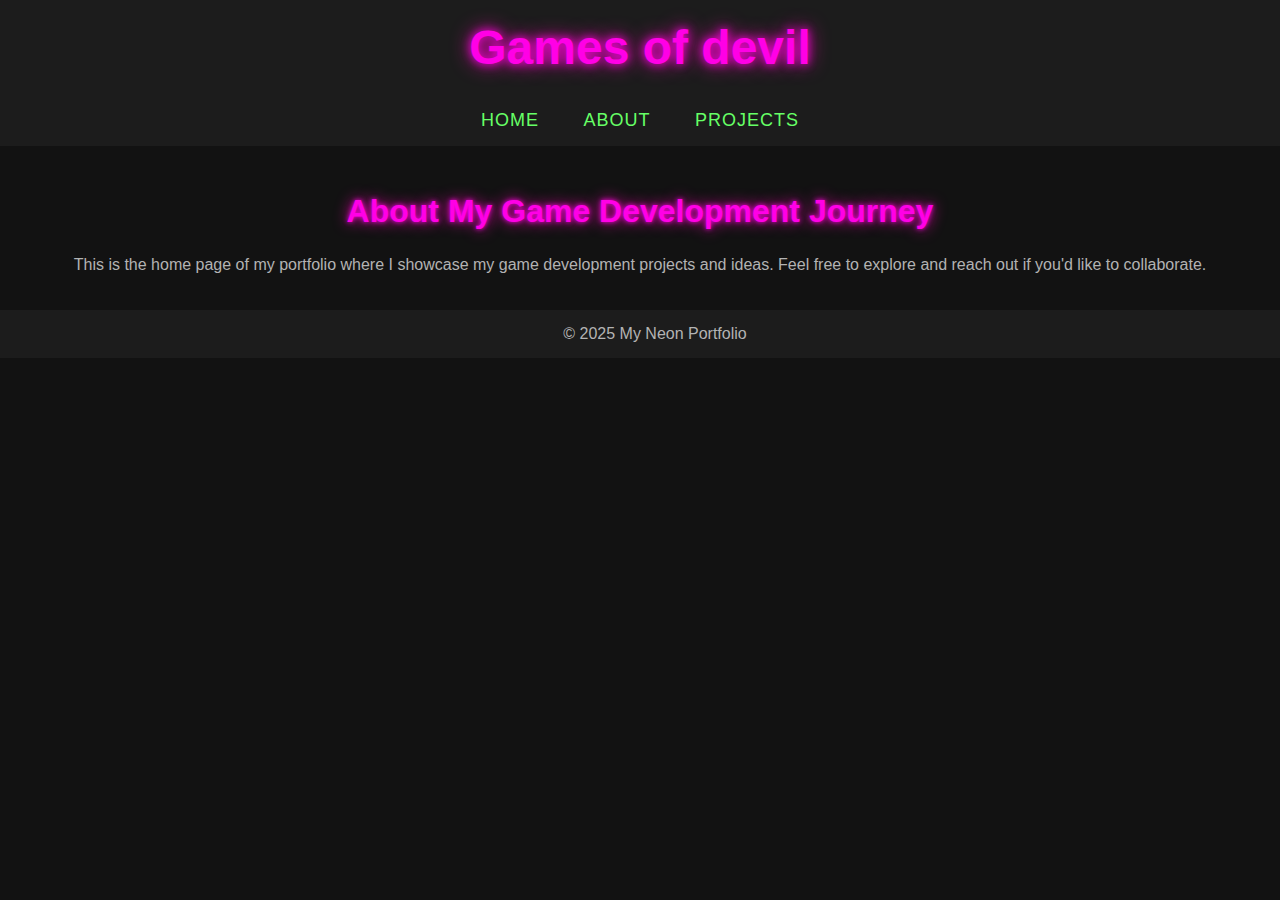
<file: index.html>
<!DOCTYPE html>
<html lang="en">
<head>
    <meta charset="UTF-8">
    <meta name="viewport" content="width=device-width, initial-scale=1.0">
    <title>Gam dev Portfolio</title>
    <link rel="stylesheet" href="style.css">
</head>
<body>
    <header>
        <h1>Games of devil</h1>
    </header>

    <nav>
        <ul>
            <li><a href="index.html">Home</a></li>
            <li><a href="about.html">About</a></li>
            <li><a href="projects.html">Projects</a></li>
        </ul>
    </nav>

    <section>
        <h2>About My Game Development Journey</h2>
        <p>This is the home page of my portfolio where I showcase my game development projects and ideas. Feel free to explore and reach out if you'd like to collaborate.</p>
    </section>

    <footer>
        <p>&copy; 2025 My Neon Portfolio</p>
    </footer>
</body>
</html>
</file>
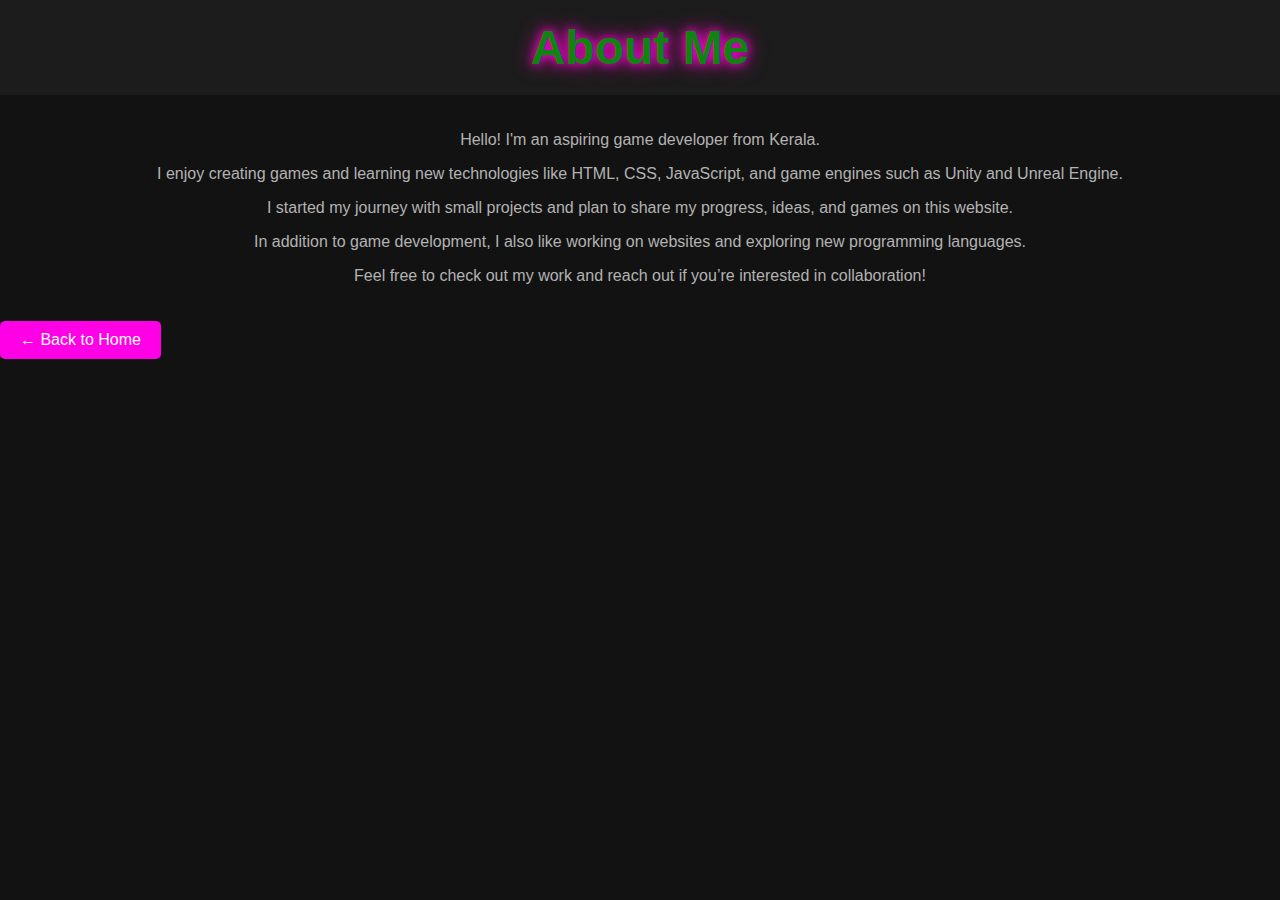
<file: about.html>
<!DOCTYPE html>
<html lang="en">
<head>
  <meta charset="UTF-8" />
  <meta name="viewport" content="width=device-width, initial-scale=1.0" />
  <title>About Me</title>
  <link rel="stylesheet" href="style.css" />
</head>
<body>
  <header>
    <h1 style="text-align: center; color: rgb(16, 132, 16);">About Me</h1>
  </header>

  <section>
    <p>Hello! I'm an aspiring game developer from Kerala.</p>
    <p>I enjoy creating games and learning new technologies like HTML, CSS, JavaScript, and game engines such as Unity and Unreal Engine.</p>
    <p>I started my journey with small projects and plan to share my progress, ideas, and games on this website.</p>
    <p>In addition to game development, I also like working on websites and exploring new programming languages.</p>
    <p>Feel free to check out my work and reach out if you’re interested in collaboration!</p>
  </section>

  <a href="index.html" class ="button">← Back to Home</a>
</body>
</html>
</file>
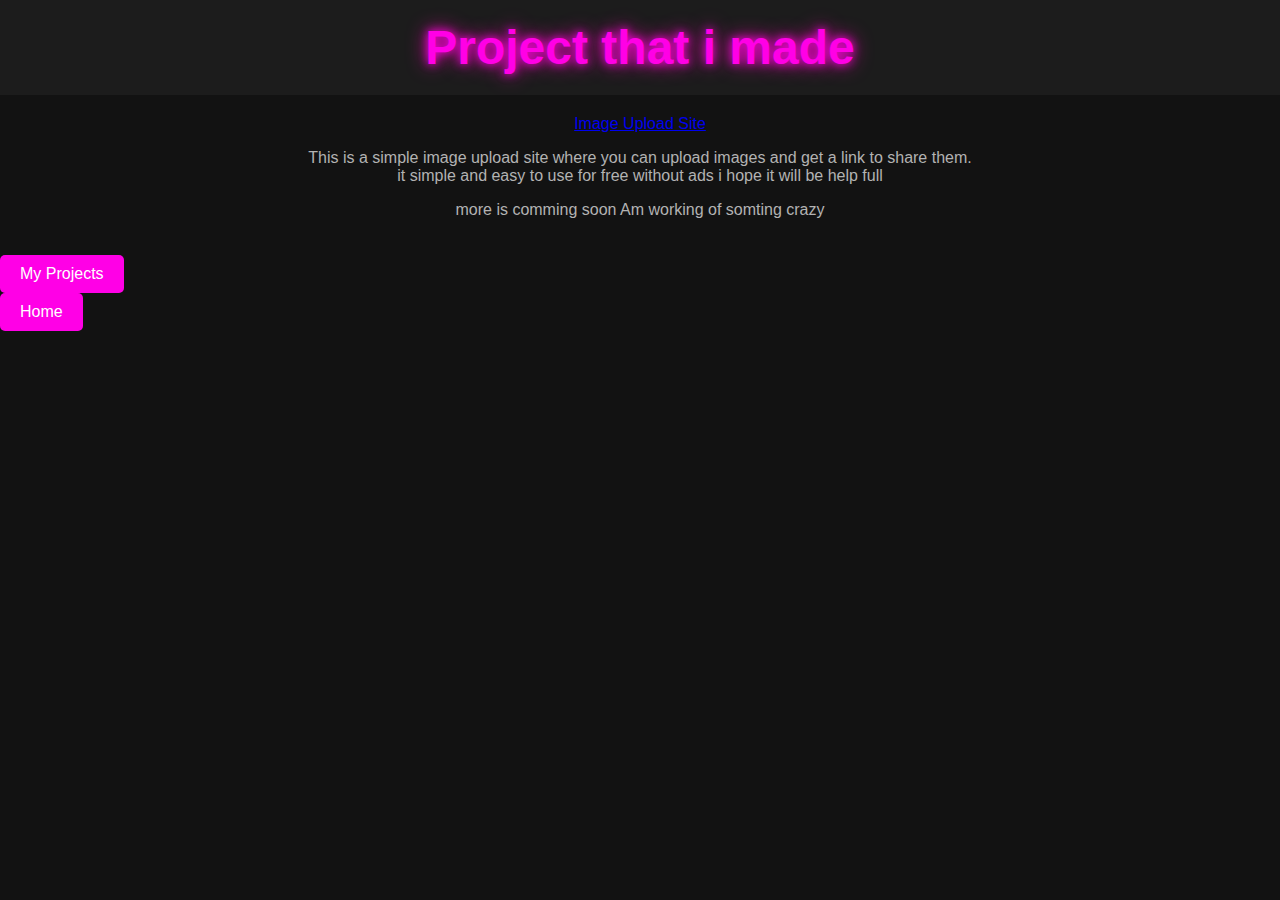
<file: projects.html>
<!DOCTYPE html>
<html lang="en">
<head>
    <meta charset="UTF-8">
    <meta name="viewport" content="width=device-width, initial-scale=1.0">
    <title>About Me</title>
    <link rel="stylesheet" href="style.css">
</head>
<body bgcolor="ffffff">
    <header>
        <h1>Project that i made</h1>
    </header>
    <section>
        <a href=https://thedevilboss10.github.io/image-upload-site>Image Upload Site</a>
        <p>This is a simple image upload site where you can upload images and get a link to share them.<br>
        it simple and easy to use for free without ads i hope it will be help full</p>


      <p>
        more is comming soon
        Am working of somting crazy</p>      
    </section>
    <a href="about.html" class ="button">My Projects</a>
    <br>
    <a href="index.html"class ="button">Home</a>
</html>
</file>
<file: style.css>
/* Overall background and font settings */
body {
    font-family: Arial, sans-serif;
    margin: 0;
    padding: 0;
    background-color: #121212; /* Dark background */
    color: #fff; /* Light text for contrast */
}

/* Header styling */
header {
    background-color: #1c1c1c; /* Slightly lighter dark background */
    padding: 20px;
    text-align: center;
}

header h1 {
    font-size: 3em;
    color: #ff00e6; /* Neon pink color */
    text-shadow: 0 0 10px #ff00e6, 0 0 20px #ff00b3; /* Neon glow effect */
    margin: 0;
}

/* Navigation bar */
nav {
    background-color: #1c1c1c;
    padding: 15px 0;
    text-align: center;
}

nav ul {
    list-style: none;
    margin: 0;
    padding: 0;
}

nav ul li {
    display: inline;
    margin: 0 20px;
}

nav ul li a {
    color: #66ff66; /* Neon green */
    text-decoration: none;
    font-size: 18px;
    text-transform: uppercase;
    letter-spacing: 1px;
    transition: color 0.3s ease;
}

nav ul li a:hover {
    color: #ff00e6; /* Change to neon pink on hover */
}

/* Section styles */
section {
    padding: 20px;
    text-align: center;
}

section h2 {
    font-size: 2em;
    color: #ff00e6;
    text-shadow: 0 0 5px #ff00e6, 0 0 15px #ff00b3;
}

/* Footer styling */
footer {
    background-color: #1c1c1c;
    color: #fff;
    text-align: center;
    padding: 15px;
    position: relative;
    width: 100%;
    bottom: 0;
}

footer p {
    font-size: 1em;
    margin: 0;
}

/* Link as button */
a.button {
    display: inline-block;
    padding: 10px 20px;
    background-color: #ff00e6; /* Neon pink background */
    color: #fff;
    text-align: center;
    text-decoration: none;
    border-radius: 5px;
    font-size: 16px;
    transition: background-color 0.3s ease;
}

a.button:hover {
    background-color: #ff66b3; /* Lighter neon pink on hover */
}

/* Additional link styling */
a.visted {
    color: #ff00e6;
    text-decoration: none;
}

p {
    color: #b3b3b3; /* Light grey for paragraph text */
}
</file>
